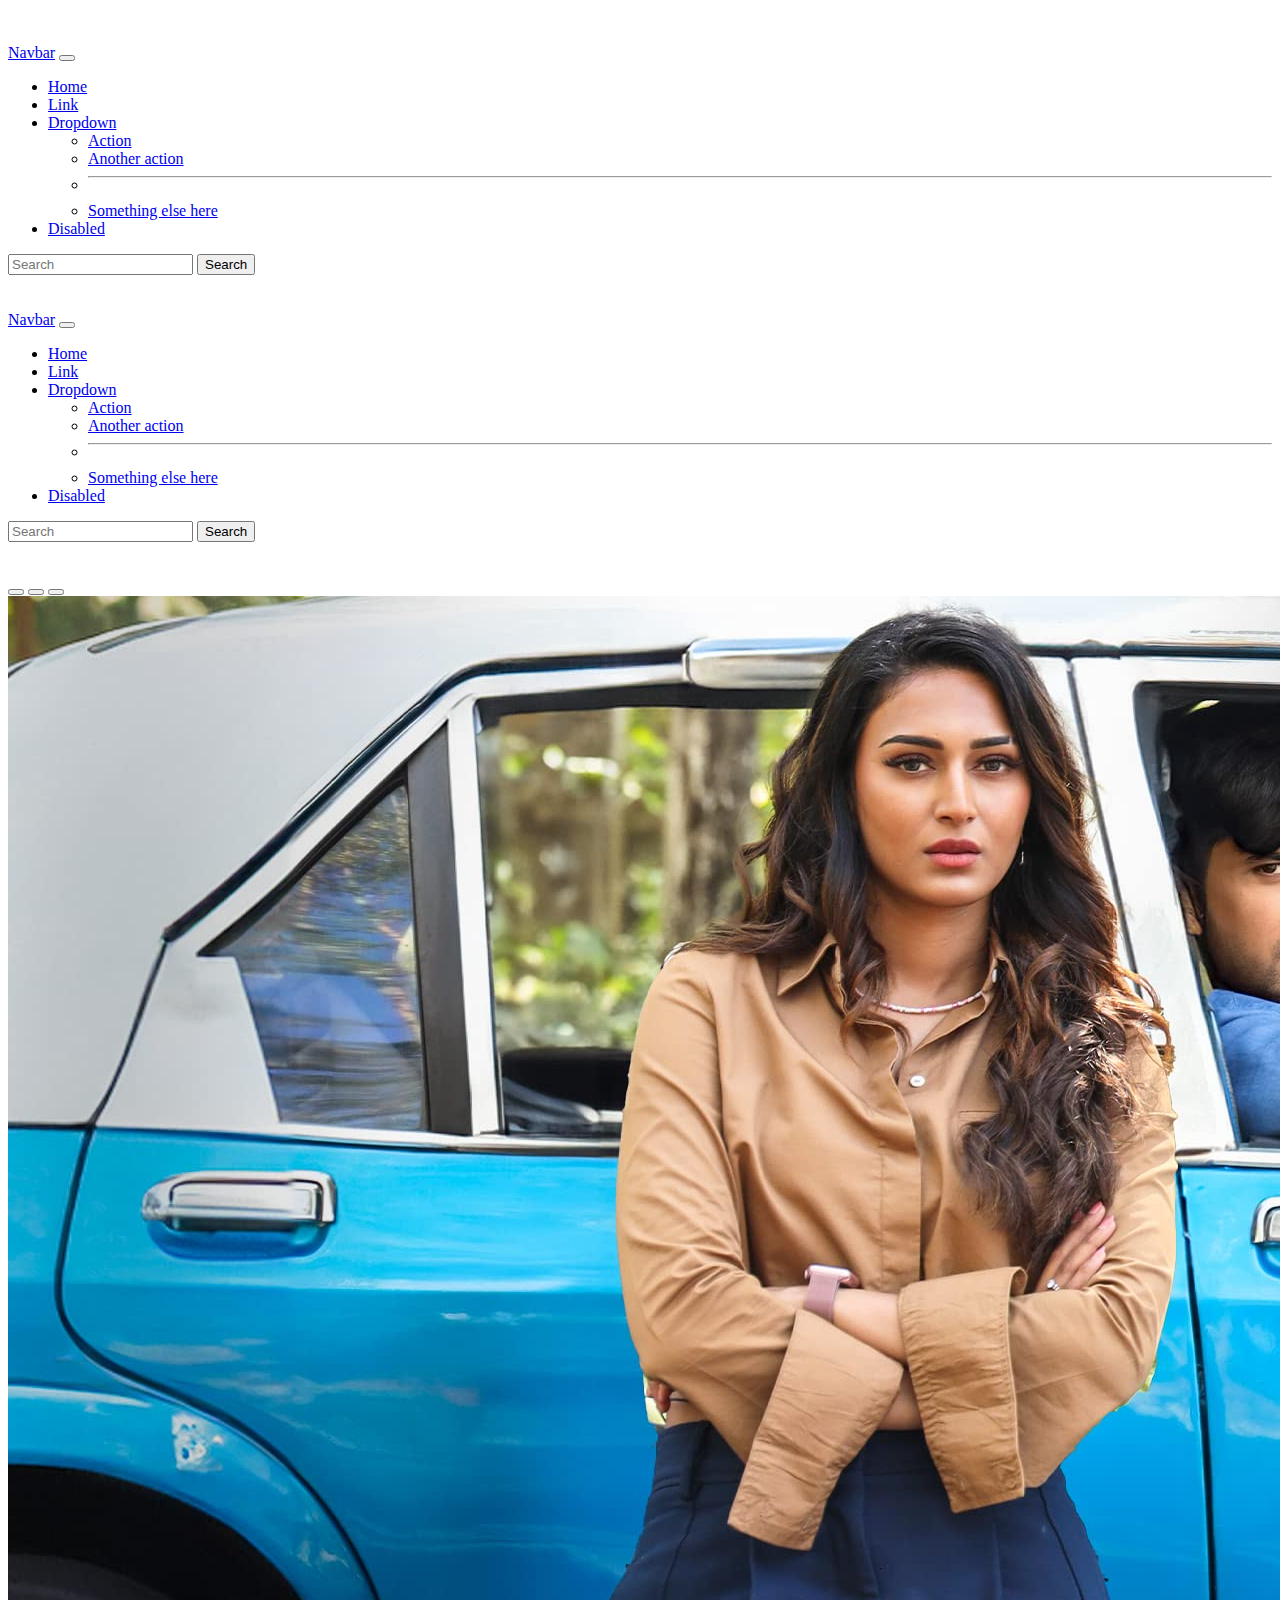
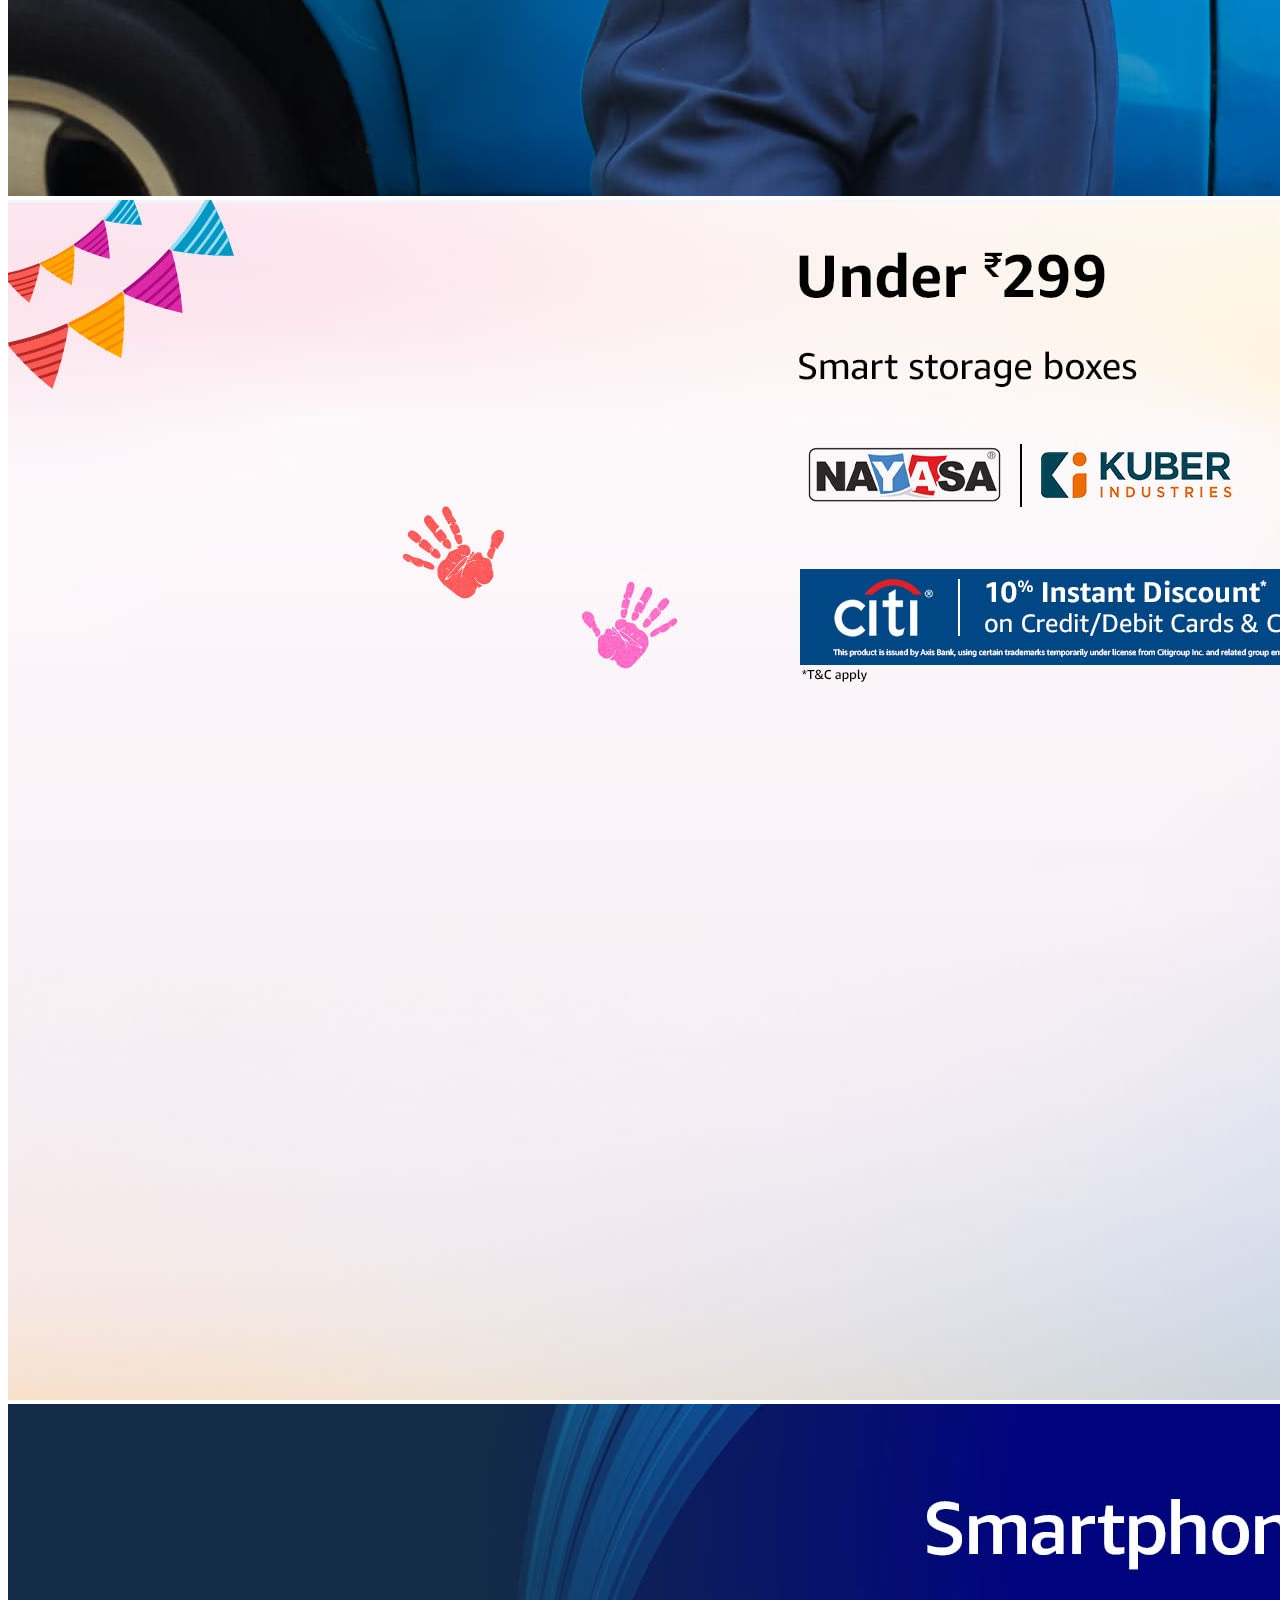
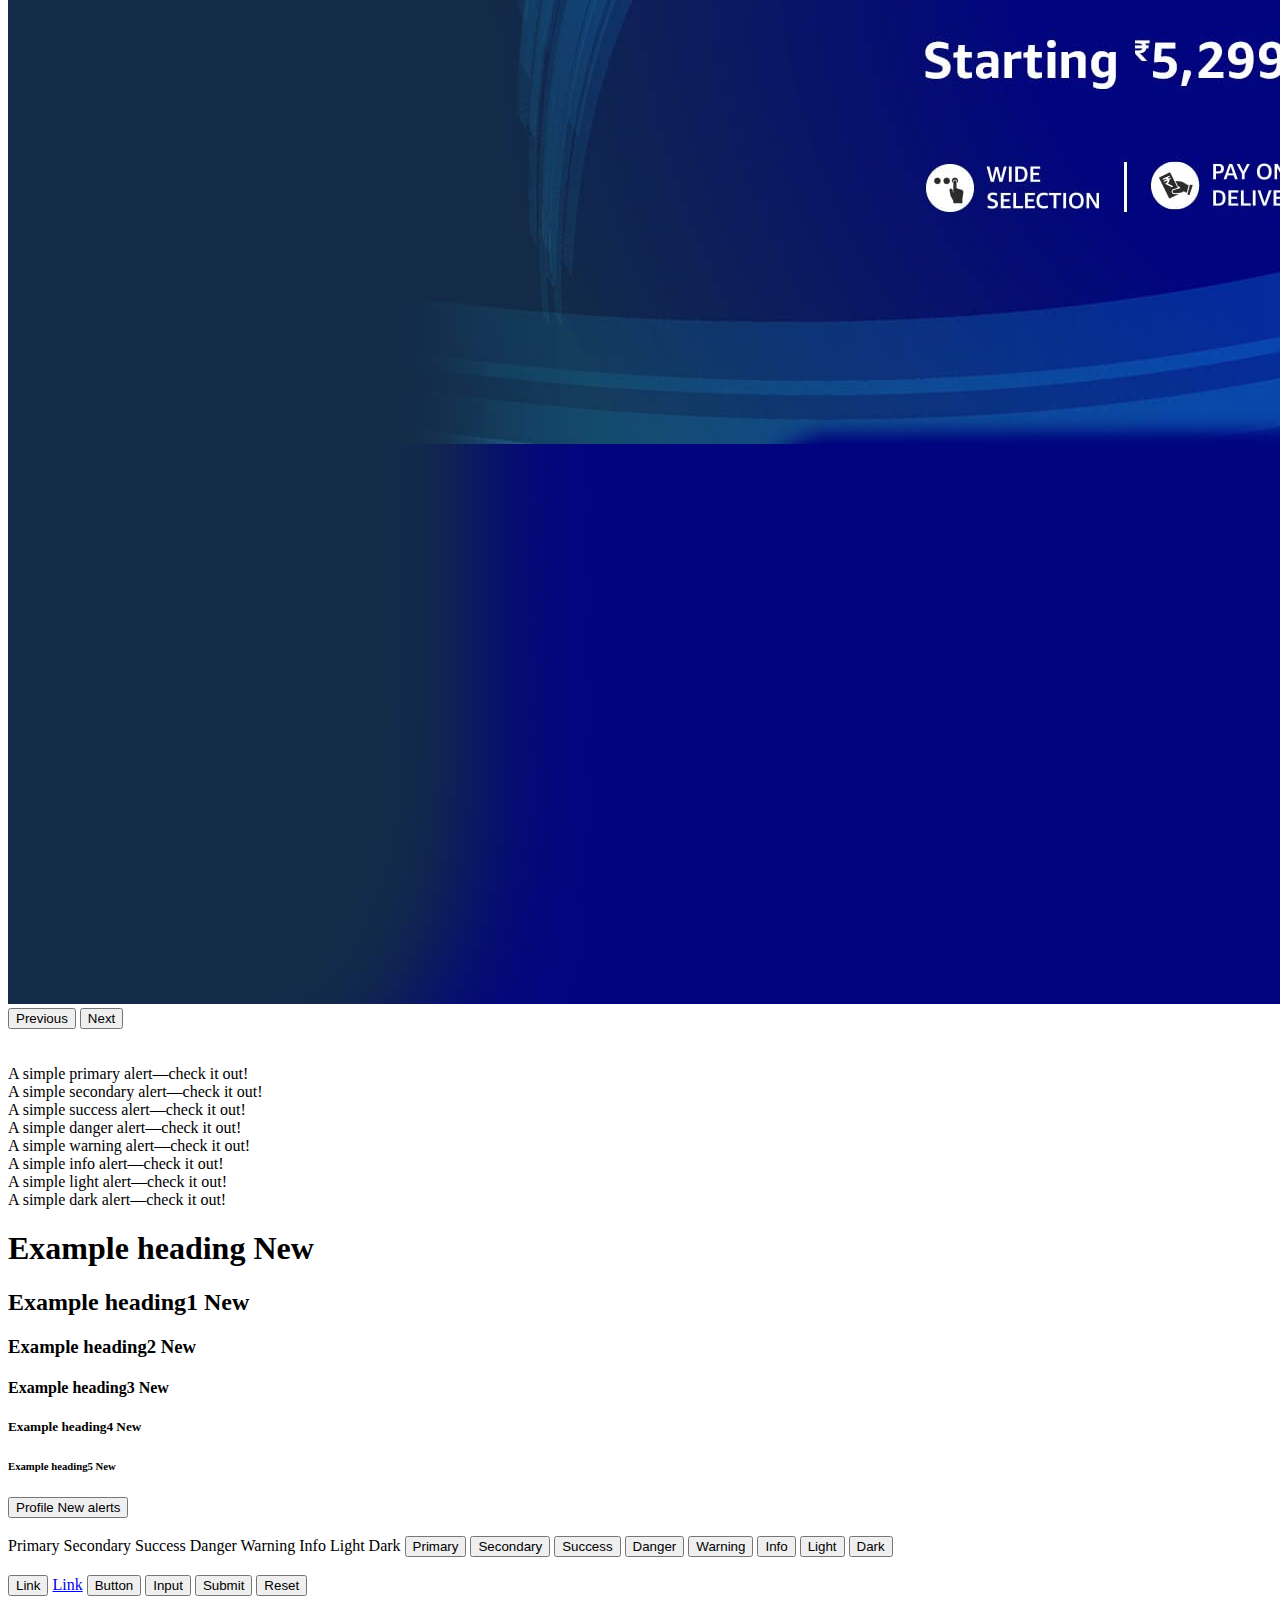
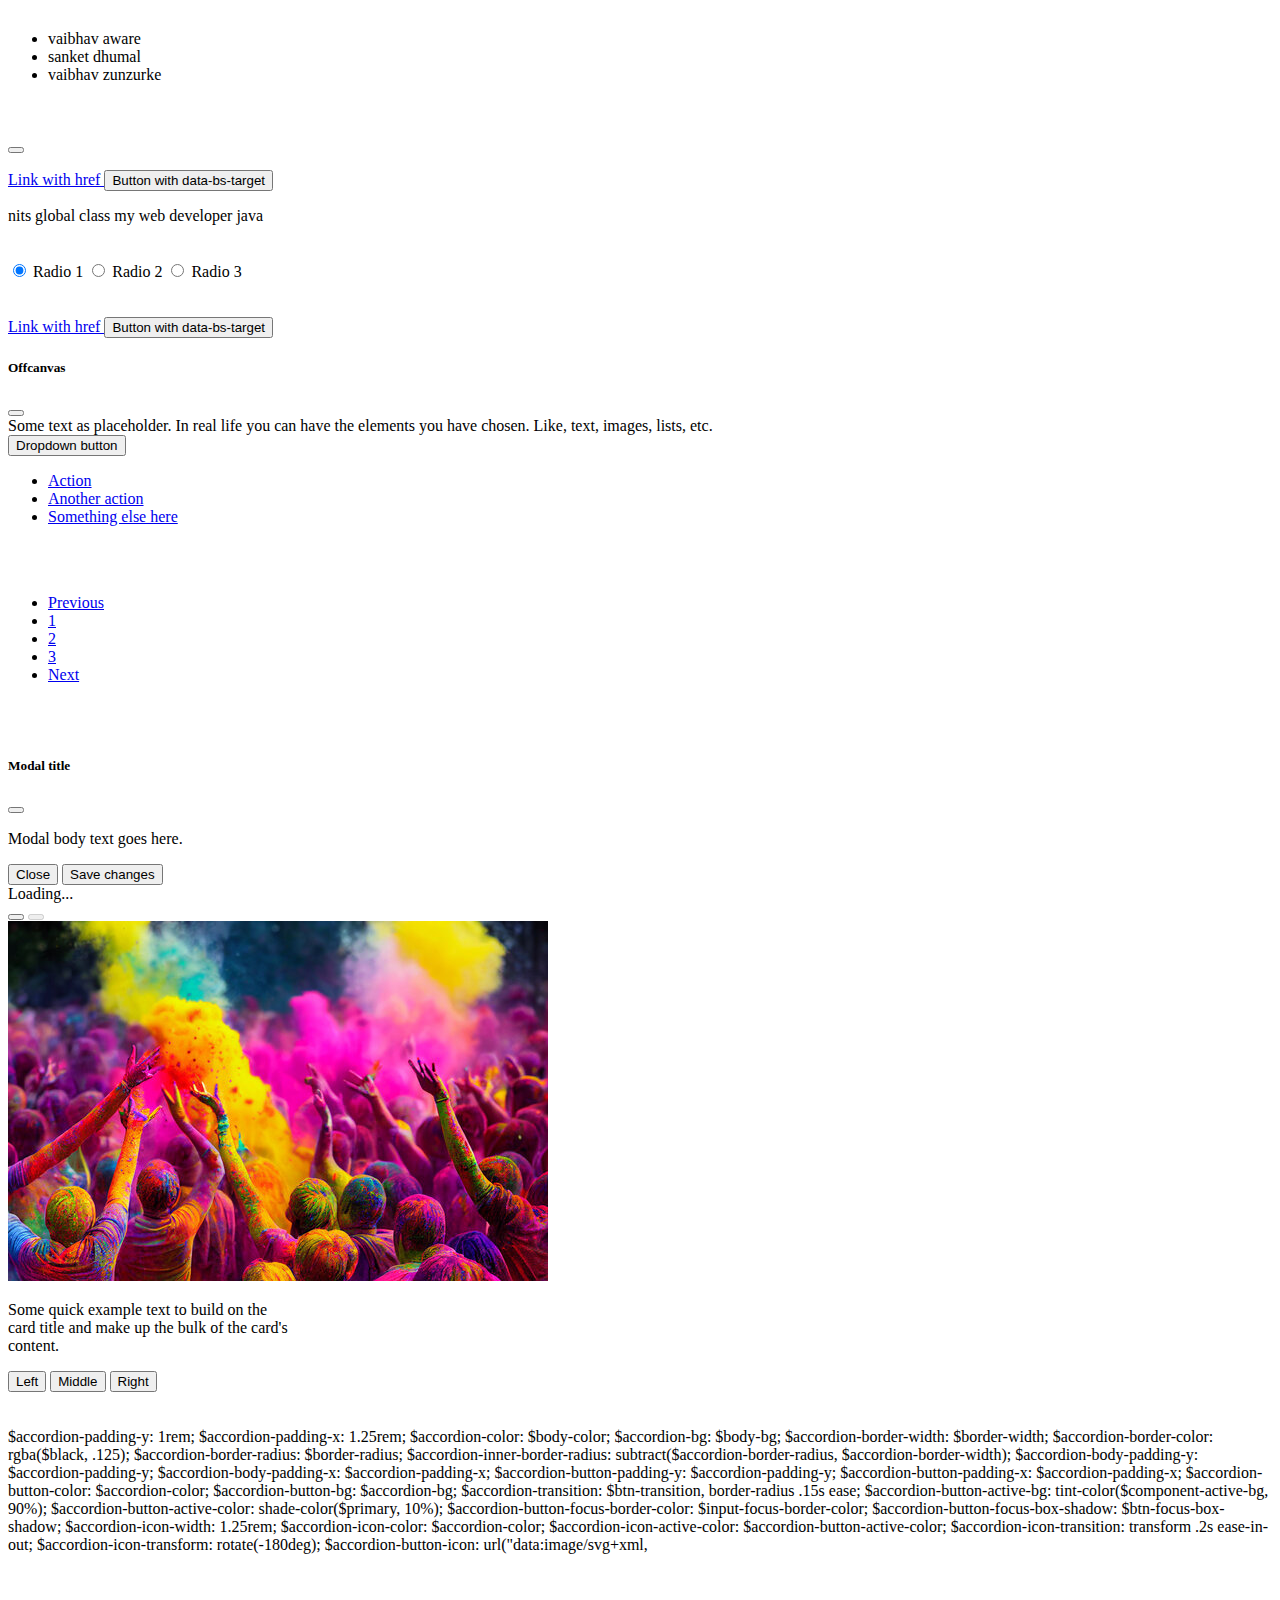
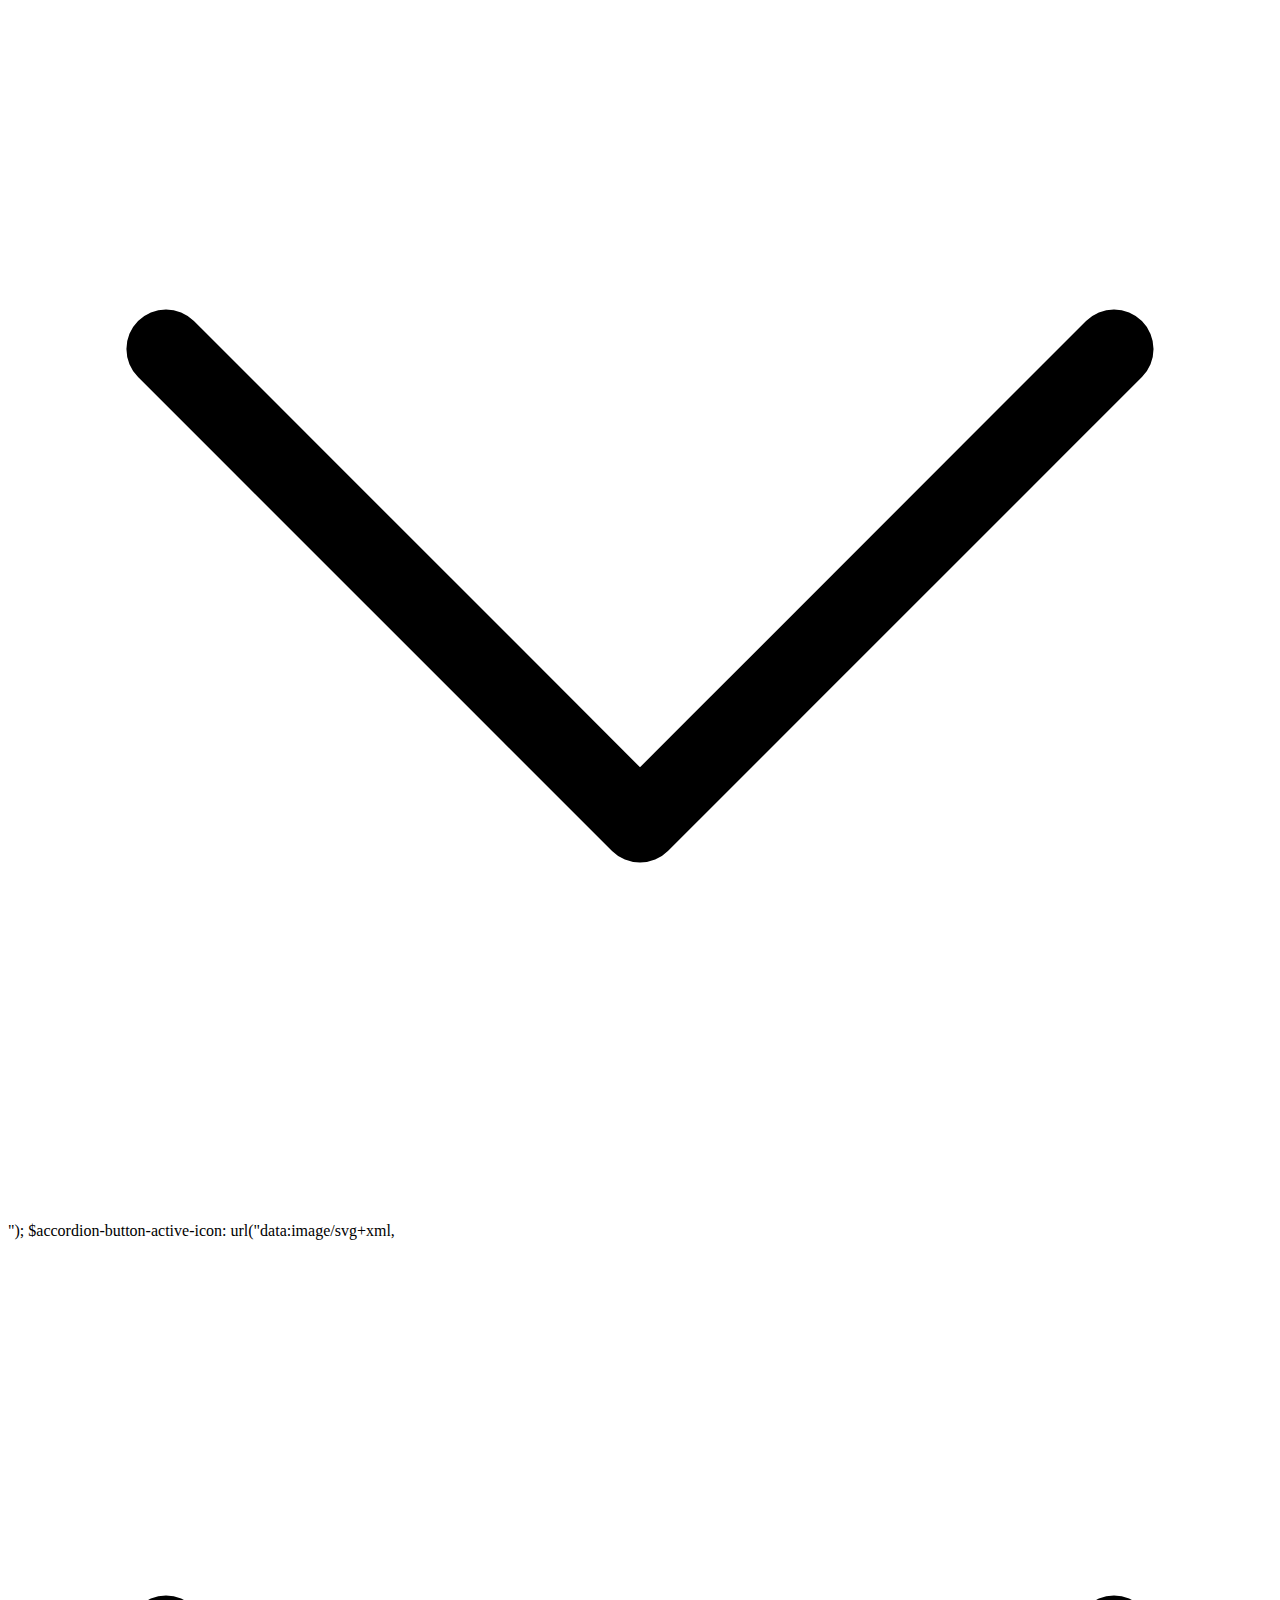
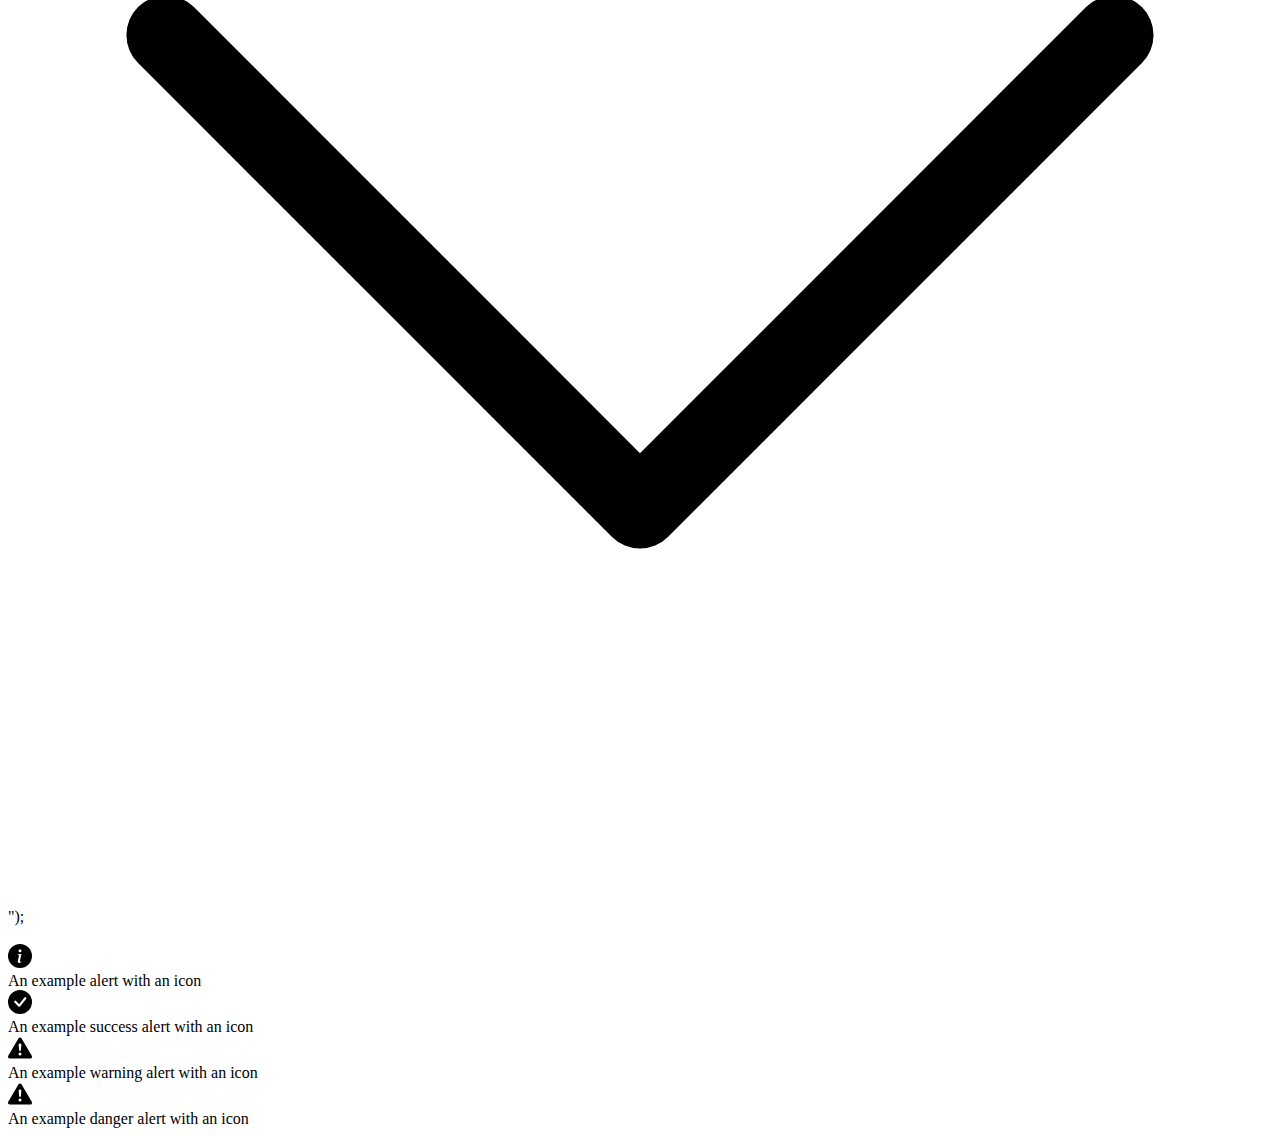
<file: boottrap.html>
<!DOCTYPE html>
<html lang="en">
<head>
    <meta charset="UTF-8">
    <meta name="viewport" content="width=device-width, initial-scale=1.0">
    <title>Document</title>
    <link href="https://cdn.jsdelivr.net/npm/bootstrap@5.0.2/dist/css/bootstrap.min.css" rel="stylesheet" integrity="sha384-EVSTQN3/azprG1Anm3QDgpJLIm9Nao0Yz1ztcQTwFspd3yD65VohhpuuCOmLASjC" crossorigin="anonymous"> 
    
</head>
<body>
  <script src="https://cdn.jsdelivr.net/npm/bootstrap@5.0.2/dist/js/bootstrap.bundle.min.js" integrity="sha384-MrcW6ZMFYlzcLA8Nl+NtUVF0sA7MsXsP1UyJoMp4YLEuNSfAP+JcXn/tWtIaxVXM" crossorigin="anonymous"></script>
<br>
<br>
<header>
  <nav class="navbar navbar-dark bg-dark">
    <div class="container-fluid">
      <a class="navbar-brand" href="#">Navbar</a>
      <button class="navbar-toggler" type="button" data-bs-toggle="collapse" data-bs-target="#navbarSupportedContent" aria-controls="navbarSupportedContent" aria-expanded="false" aria-label="Toggle navigation">
        <span class="navbar-toggler-icon"></span>
      </button>
      <div class="collapse navbar-collapse" id="navbarSupportedContent">
        <ul class="navbar-nav me-auto mb-2 mb-lg-0">
          <li class="nav-item">
            <a class="nav-link active" aria-current="page" href="#">Home</a>
          </li>
          <li class="nav-item">
            <a class="nav-link" href="#">Link</a>
          </li>
          <li class="nav-item dropdown">
            <a class="nav-link dropdown-toggle" href="#" id="navbarDropdown" role="button" data-bs-toggle="dropdown" aria-expanded="false">
              Dropdown
            </a>
            <ul class="dropdown-menu" aria-labelledby="navbarDropdown">
              <li><a class="dropdown-item" href="#">Action</a></li>
              <li><a class="dropdown-item" href="#">Another action</a></li>
              <li><hr class="dropdown-divider"></li>
              <li><a class="dropdown-item" href="#">Something else here</a></li>
            </ul>
          </li>
          <li class="nav-item">
            <a class="nav-link disabled" href="#" tabindex="-1" aria-disabled="true">Disabled</a>
          </li>
        </ul>
        <form class="d-flex">
          <input class="form-control me-2" type="search" placeholder="Search" aria-label="Search">
          <button class="btn btn-outline-success" type="submit">Search</button>
        </form>
      </div>
    </div>
  </nav>
</header>
  
  <nav class="navbar navbar-dark bg-primary">
    <!-- Navbar content -->
  </nav>
  
  <nav class="navbar navbar-light" style="background-color: #dcbf20;">
    <!-- Navbar content -->
  </nav>
  <br>
  <br>

    
  <nav class="navbar navbar-expand-lg navbar-light bg-light">
    <div class="container-fluid">
      <a class="navbar-brand" href="#">Navbar</a>
      <button class="navbar-toggler" type="button" data-bs-toggle="collapse" data-bs-target="#navbarSupportedContent" aria-controls="navbarSupportedContent" aria-expanded="false" aria-label="Toggle navigation">
        <span class="navbar-toggler-icon"></span>
      </button>
      <div class="collapse navbar-collapse" id="navbarSupportedContent">
        <ul class="navbar-nav me-auto mb-2 mb-lg-0">
          <li class="nav-item">
            <a class="nav-link active" aria-current="page" href="#">Home</a>
          </li>
          <li class="nav-item">
            <a class="nav-link" href="#">Link</a>
          </li>
          <li class="nav-item dropdown">
            <a class="nav-link dropdown-toggle" href="#" id="navbarDropdown" role="button" data-bs-toggle="dropdown" aria-expanded="false">
              Dropdown
            </a>
            <ul class="dropdown-menu" aria-labelledby="navbarDropdown">
              <li><a class="dropdown-item" href="#">Action</a></li>
              <li><a class="dropdown-item" href="#">Another action</a></li>
              <li><hr class="dropdown-divider"></li>
              <li><a class="dropdown-item" href="#">Something else here</a></li>
            </ul>
          </li>
          <li class="nav-item">
            <a class="nav-link disabled" href="#" tabindex="-1" aria-disabled="true">Disabled</a>
          </li>
        </ul>
        <form class="d-flex">
          <input class="form-control me-2" type="search" placeholder="Search" aria-label="Search">
          <button class="btn btn-outline-success" type="submit">Search</button>
        </form>
      </div>
    </div>
  </nav>
  <br>
  <br>
  <div id="carouselExampleIndicators" class="carousel slide" data-bs-ride="carousel">
    <div class="carousel-indicators">
      <button type="button" data-bs-target="#carouselExampleIndicators" data-bs-slide-to="0" class="active" aria-current="true" aria-label="Slide 1"></button>
      <button type="button" data-bs-target="#carouselExampleIndicators" data-bs-slide-to="1" aria-label="Slide 2"></button>
      <button type="button" data-bs-target="#carouselExampleIndicators" data-bs-slide-to="2" aria-label="Slide 3"></button>
    </div>
    <div class="carousel-inner">
      <div class="carousel-item active">
        <img src=".vscode/heroe_emage.jpg" class="d-block w-100" alt="xyz">
      </div>
      <div class="carousel-item">
        <img src=".vscode/hero_emage4.jpg" class="d-block w-100" alt="xyz">
      </div>
      <div class="carousel-item">
        <img src=".vscode/hero_emage3.jpg" class="d-block w-100" alt="xyz">
      </div>
    </div>
    <button class="carousel-control-prev" type="button" data-bs-target="#carouselExampleIndicators" data-bs-slide="prev">
      <span class="carousel-control-prev-icon" aria-hidden="true"></span>
      <span class="visually-hidden">Previous</span>
    </button>
    <button class="carousel-control-next" type="button" data-bs-target="#carouselExampleIndicators" data-bs-slide="next">
      <span class="carousel-control-next-icon" aria-hidden="true"></span>
      <span class="visually-hidden">Next</span>
    </button>
  </div>
      <br>
      <br>
    <div class="alert alert-primary" role="alert">
        A simple primary alert—check it out!
      </div>
      <div class="alert alert-secondary" role="alert">
        A simple secondary alert—check it out!
      </div>
      <div class="alert alert-success" role="alert">
        A simple success alert—check it out!
      </div>
      <div class="alert alert-danger" role="alert">
        A simple danger alert—check it out!
      </div>
      <div class="alert alert-warning" role="alert">
        A simple warning alert—check it out!
      </div>
      <div class="alert alert-info" role="alert">
        A simple info alert—check it out!
      </div>
      <div class="alert alert-light" role="alert">
        A simple light alert—check it out!
      </div>
      <div class="alert alert-dark" role="alert">
        A simple dark alert—check it out!
      </div>

      <h1>Example heading <span class="badge bg-secondary">New</span></h1>
<h2>Example heading1 <span class="badge bg-secondary">New</span></h2>
<h3>Example heading2 <span class="badge bg-secondary">New</span></h3>
<h4>Example heading3 <span class="badge bg-secondary">New</span></h4>
<h5>Example heading4 <span class="badge bg-secondary">New</span></h5>
<h6>Example heading5 <span class="badge bg-secondary">New</span></h6>
<button type="button" class="btn btn-primary position-relative">
    Profile
    <span class="position-absolute top-0 start-100 translate-middle p-2 bg-danger border border-light rounded-circle">
      <span class="visually-hidden">New alerts</span>
    </span>
  </button>
  <br>
    <br>
  
  <span class="badge bg-primary">Primary</span>
<span class="badge bg-secondary">Secondary</span>
<span class="badge bg-success">Success</span>
<span class="badge bg-danger">Danger</span>
<span class="badge bg-warning text-dark">Warning</span>
<span class="badge bg-info text-dark">Info</span>
<span class="badge bg-light text-dark">Light</span>
<span class="badge bg-dark">Dark</span>

<button type="button" class="btn btn-primary">Primary</button>
<button type="button" class="btn btn-secondary">Secondary</button>
<button type="button" class="btn btn-success">Success</button>
<button type="button" class="btn btn-danger">Danger</button>
<button type="button" class="btn btn-warning">Warning</button>
<button type="button" class="btn btn-info">Info</button>
<button type="button" class="btn btn-light">Light</button>
<button type="button" class="btn btn-dark">Dark</button>
<br>
<br>

<button type="button" class="btn btn-link">Link</button>
<a class="btn btn-primary" href="#" role="button">Link</a>
<button class="btn btn-primary" type="submit">Button</button>
<input class="btn btn-primary" type="button" value="Input">
<input class="btn btn-primary" type="submit" value="Submit">
<input class="btn btn-primary" type="reset" value="Reset">
<br>
<br>
<div class="card" style="width: 18rem;">
    <ul class="list-group list-group-flush">
      <li class="list-group-item">vaibhav aware</li>
      <li class="list-group-item">sanket dhumal</li>
      <li class="list-group-item">vaibhav zunzurke</li>
    </ul>
  </div>
  <br>
  <br>
  
    <button type="button" class="btn-close" aria-label="Close"></button>
   
    <p>
      <a class="btn btn-primary" data-bs-toggle="collapse" href="#collapseExample" role="button" aria-expanded="false" aria-controls="collapseExample">
        Link with href
      </a>
      <button class="btn btn-primary" type="button" data-bs-toggle="collapse" data-bs-target="#collapseExample" aria-expanded="false" aria-controls="collapseExample">
        Button with data-bs-target
      </button>
    </p>
    <div class="collapse" id="collapseExample">
      <div class="card card-body">
        nits global class  my web developer java 
      </div>
    </div>
    <br>
    <br>
    <div class="btn-group" role="group" aria-label="Basic radio toggle button group">
      <input type="radio" class="btn-check" name="btnradio" id="btnradio1" autocomplete="off" checked>
      <label class="btn btn-outline-primary" for="btnradio1">Radio 1</label>
    
      <input type="radio" class="btn-check" name="btnradio" id="btnradio2" autocomplete="off">
      <label class="btn btn-outline-primary" for="btnradio2">Radio 2</label>
    
      <input type="radio" class="btn-check" name="btnradio" id="btnradio3" autocomplete="off">
      <label class="btn btn-outline-primary" for="btnradio3">Radio 3</label>
    </div>
    <br>
    <br>
    <a class="btn btn-primary" data-bs-toggle="offcanvas" href="#offcanvasExample" role="button" aria-controls="offcanvasExample">
      Link with href
    </a>
    <button class="btn btn-primary" type="button" data-bs-toggle="offcanvas" data-bs-target="#offcanvasExample" aria-controls="offcanvasExample">
      Button with data-bs-target
    </button>
    
    <div class="offcanvas offcanvas-start" tabindex="-1" id="offcanvasExample" aria-labelledby="offcanvasExampleLabel">
      <div class="offcanvas-header">
        <h5 class="offcanvas-title" id="offcanvasExampleLabel">Offcanvas</h5>
        <button type="button" class="btn-close text-reset" data-bs-dismiss="offcanvas" aria-label="Close"></button>
      </div>
      <div class="offcanvas-body">
        <div>
          Some text as placeholder. In real life you can have the elements you have chosen. Like, text, images, lists, etc.
        </div>
        <div class="dropdown mt-3">
          <button class="btn btn-secondary dropdown-toggle" type="button" id="dropdownMenuButton" data-bs-toggle="dropdown">
            Dropdown button
          </button>
          <ul class="dropdown-menu" aria-labelledby="dropdownMenuButton">
            <li><a class="dropdown-item" href="#">Action</a></li>
            <li><a class="dropdown-item" href="#">Another action</a></li>
            <li><a class="dropdown-item" href="#">Something else here</a></li>
          </ul>
        </div>
      </div>
    </div>

    <br>
    <br>

    <nav aria-label="Page navigation example">
      <ul class="pagination">
        <li class="page-item"><a class="page-link" href="#">Previous</a></li>
        <li class="page-item"><a class="page-link" href="#">1</a></li>
        <li class="page-item"><a class="page-link" href="#">2</a></li>
        <li class="page-item"><a class="page-link" href="#">3</a></li>
        <li class="page-item"><a class="page-link" href="#">Next</a></li>
      </ul>
    </nav>
    <br>
    <br>
    <div class="modal" tabindex="-1">
      <div class="modal-dialog">
        <div class="modal-content">
          <div class="modal-header">
            <h5 class="modal-title">Modal title</h5>
            <button type="button" class="btn-close" data-bs-dismiss="modal" aria-label="Close"></button>
          </div>
          <div class="modal-body">
            <p>Modal body text goes here.</p>
          </div>
          <div class="modal-footer">
            <button type="button" class="btn btn-secondary" data-bs-dismiss="modal">Close</button>
            <button type="button" class="btn btn-primary">Save changes</button>
          </div>
        </div>
      </div>
    </div>
    <div class="spinner-grow text-primary" role="status">
      <span class="visually-hidden">Loading...</span>
    </div>
    
    <div class="progress">
      <div class="progress-bar progress-bar-striped" role="progressbar" style="width: 10%" aria-valuenow="10" aria-valuemin="0" aria-valuemax="100"></div>
    </div>
    <div class="progress">
      <div class="progress-bar progress-bar-striped bg-success" role="progressbar" style="width: 25%" aria-valuenow="25" aria-valuemin="0" aria-valuemax="100"></div>
    </div>
    <div class="progress">
      <div class="progress-bar progress-bar-striped bg-info" role="progressbar" style="width: 50%" aria-valuenow="50" aria-valuemin="0" aria-valuemax="100"></div>
    </div>
    <div class="progress">
      <div class="progress-bar progress-bar-striped bg-warning" role="progressbar" style="width: 75%" aria-valuenow="75" aria-valuemin="0" aria-valuemax="100"></div>
    </div>
    <div class="progress">
      <div class="progress-bar progress-bar-striped bg-danger" role="progressbar" style="width: 100%" aria-valuenow="100" aria-valuemin="0" aria-valuemax="100"></div>
    </div>
    <button type="button" class="btn-close btn-close-white" aria-label="Close"></button>
<button type="button" class="btn-close btn-close-white" disabled aria-label="Close"></button>
<div class="card" style="width: 18rem;">
  <img src=".vscode/image_holi.jpg" class="card-img-top" alt="holi">
  <div class="card-body">
    <p class="card-text">Some quick example text to build on the card title and make up the bulk of the card's content.</p>
  </div>
</div>
<div class="btn-group" role="group" aria-label="Basic mixed styles example">
  <button type="button" class="btn btn-danger">Left</button>
  <button type="button" class="btn btn-warning">Middle</button>
  <button type="button" class="btn btn-success">Right</button>
</div>
<br>
<br>

<!-- <h1>varieble</h1> -->
$accordion-padding-y:                     1rem;
$accordion-padding-x:                     1.25rem;
$accordion-color:                         $body-color;
$accordion-bg:                            $body-bg;
$accordion-border-width:                  $border-width;
$accordion-border-color:                  rgba($black, .125);
$accordion-border-radius:                 $border-radius;
$accordion-inner-border-radius:           subtract($accordion-border-radius, $accordion-border-width);

$accordion-body-padding-y:                $accordion-padding-y;
$accordion-body-padding-x:                $accordion-padding-x;

$accordion-button-padding-y:              $accordion-padding-y;
$accordion-button-padding-x:              $accordion-padding-x;
$accordion-button-color:                  $accordion-color;
$accordion-button-bg:                     $accordion-bg;
$accordion-transition:                    $btn-transition, border-radius .15s ease;
$accordion-button-active-bg:              tint-color($component-active-bg, 90%);
$accordion-button-active-color:           shade-color($primary, 10%);

$accordion-button-focus-border-color:     $input-focus-border-color;
$accordion-button-focus-box-shadow:       $btn-focus-box-shadow;

$accordion-icon-width:                    1.25rem;
$accordion-icon-color:                    $accordion-color;
$accordion-icon-active-color:             $accordion-button-active-color;
$accordion-icon-transition:               transform .2s ease-in-out;
$accordion-icon-transform:                rotate(-180deg);

$accordion-button-icon:         url("data:image/svg+xml,<svg xmlns='http://www.w3.org/2000/svg' viewBox='0 0 16 16' fill='#{$accordion-icon-color}'><path fill-rule='evenodd' d='M1.646 4.646a.5.5 0 0 1 .708 0L8 10.293l5.646-5.647a.5.5 0 0 1 .708.708l-6 6a.5.5 0 0 1-.708 0l-6-6a.5.5 0 0 1 0-.708z'/></svg>");
$accordion-button-active-icon:  url("data:image/svg+xml,<svg xmlns='http://www.w3.org/2000/svg' viewBox='0 0 16 16' fill='#{$accordion-icon-active-color}'><path fill-rule='evenodd' d='M1.646 4.646a.5.5 0 0 1 .708 0L8 10.293l5.646-5.647a.5.5 0 0 1 .708.708l-6 6a.5.5 0 0 1-.708 0l-6-6a.5.5 0 0 1 0-.708z'/></svg>");
<br>
<br>
<svg xmlns="http://www.w3.org/2000/svg" style="display: none;">
  <symbol id="check-circle-fill" fill="currentColor" viewBox="0 0 16 16">
    <path d="M16 8A8 8 0 1 1 0 8a8 8 0 0 1 16 0zm-3.97-3.03a.75.75 0 0 0-1.08.022L7.477 9.417 5.384 7.323a.75.75 0 0 0-1.06 1.06L6.97 11.03a.75.75 0 0 0 1.079-.02l3.992-4.99a.75.75 0 0 0-.01-1.05z"/>
  </symbol>
  <symbol id="info-fill" fill="currentColor" viewBox="0 0 16 16">
    <path d="M8 16A8 8 0 1 0 8 0a8 8 0 0 0 0 16zm.93-9.412-1 4.705c-.07.34.029.533.304.533.194 0 .487-.07.686-.246l-.088.416c-.287.346-.92.598-1.465.598-.703 0-1.002-.422-.808-1.319l.738-3.468c.064-.293.006-.399-.287-.47l-.451-.081.082-.381 2.29-.287zM8 5.5a1 1 0 1 1 0-2 1 1 0 0 1 0 2z"/>
  </symbol>
  <symbol id="exclamation-triangle-fill" fill="currentColor" viewBox="0 0 16 16">
    <path d="M8.982 1.566a1.13 1.13 0 0 0-1.96 0L.165 13.233c-.457.778.091 1.767.98 1.767h13.713c.889 0 1.438-.99.98-1.767L8.982 1.566zM8 5c.535 0 .954.462.9.995l-.35 3.507a.552.552 0 0 1-1.1 0L7.1 5.995A.905.905 0 0 1 8 5zm.002 6a1 1 0 1 1 0 2 1 1 0 0 1 0-2z"/>
  </symbol>
</svg>

<div class="alert alert-primary d-flex align-items-center" role="alert">
  <svg class="bi flex-shrink-0 me-2" width="24" height="24" role="img" aria-label="Info:"><use xlink:href="#info-fill"/></svg>
  <div>
    An example alert with an icon
  </div>
</div>
<div class="alert alert-success d-flex align-items-center" role="alert">
  <svg class="bi flex-shrink-0 me-2" width="24" height="24" role="img" aria-label="Success:"><use xlink:href="#check-circle-fill"/></svg>
  <div>
    An example success alert with an icon
  </div>
</div>
<div class="alert alert-warning d-flex align-items-center" role="alert">
  <svg class="bi flex-shrink-0 me-2" width="24" height="24" role="img" aria-label="Warning:"><use xlink:href="#exclamation-triangle-fill"/></svg>
  <div>
    An example warning alert with an icon
  </div>
</div>
<div class="alert alert-danger d-flex align-items-center" role="alert">
  <svg class="bi flex-shrink-0 me-2" width="24" height="24" role="img" aria-label="Danger:"><use xlink:href="#exclamation-triangle-fill"/></svg>
  <div>
    An example danger alert with an icon
  </div>
</div>
</body>
</head>
</file>
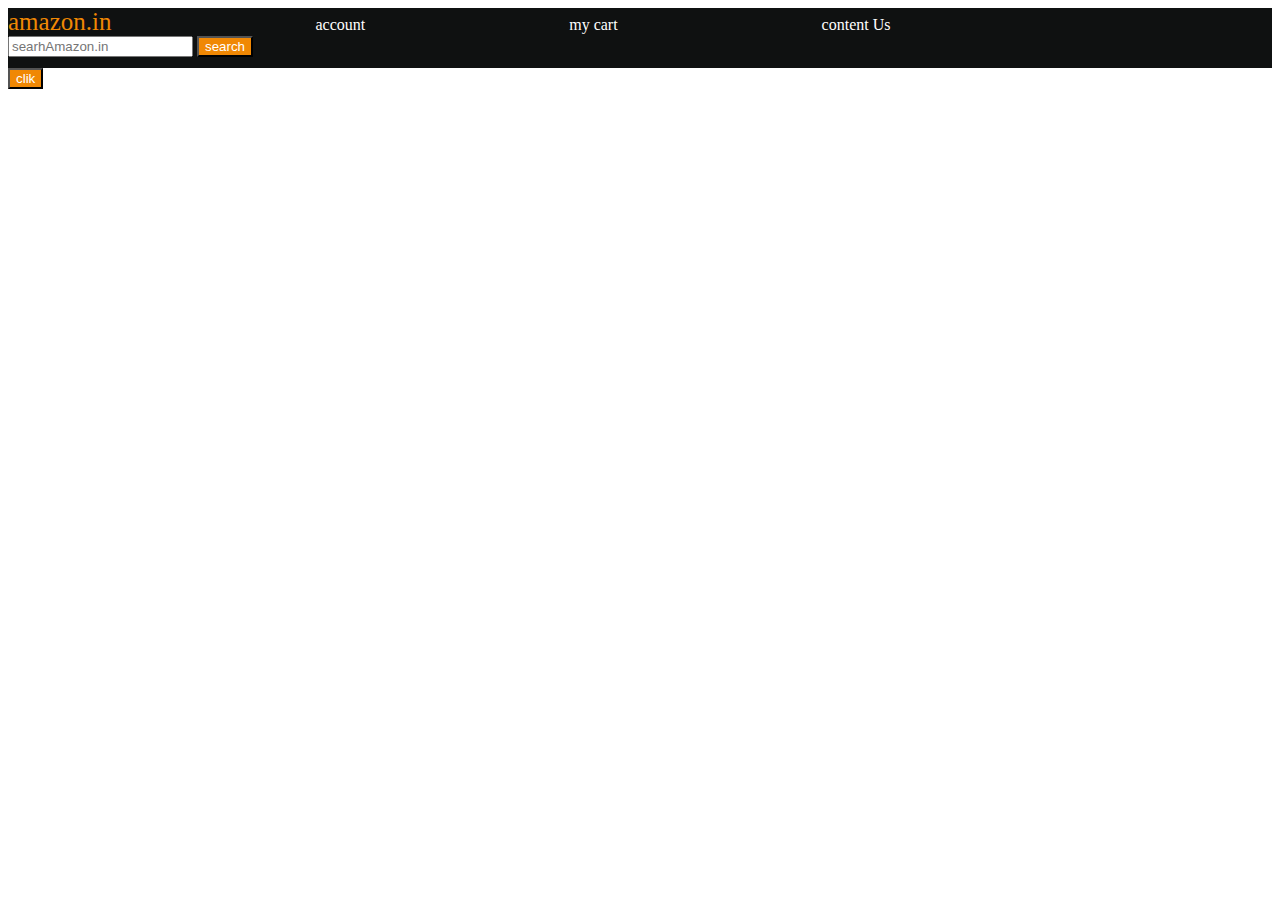
<file: index1.html>
<!DOCTYPE html>
<html lang="en">
<head>
    <meta charset="UTF-8">
    <meta name="viewport" content="width=device-width, initial-scale=10">
    <title>html code</title>
    <link rel="stylesheet" href="style1.css">
</head>
<body>
<div id="navbar">
   <a id="logo">amazon.in</a>
   <a>account</a>
   <a>my cart</a>
   <a>content Us</a>
    <input placeholder="searhAmazon.in">
    <button>search</button>
   
</div>

<button>clik</button>
</body>
</html>
</file>
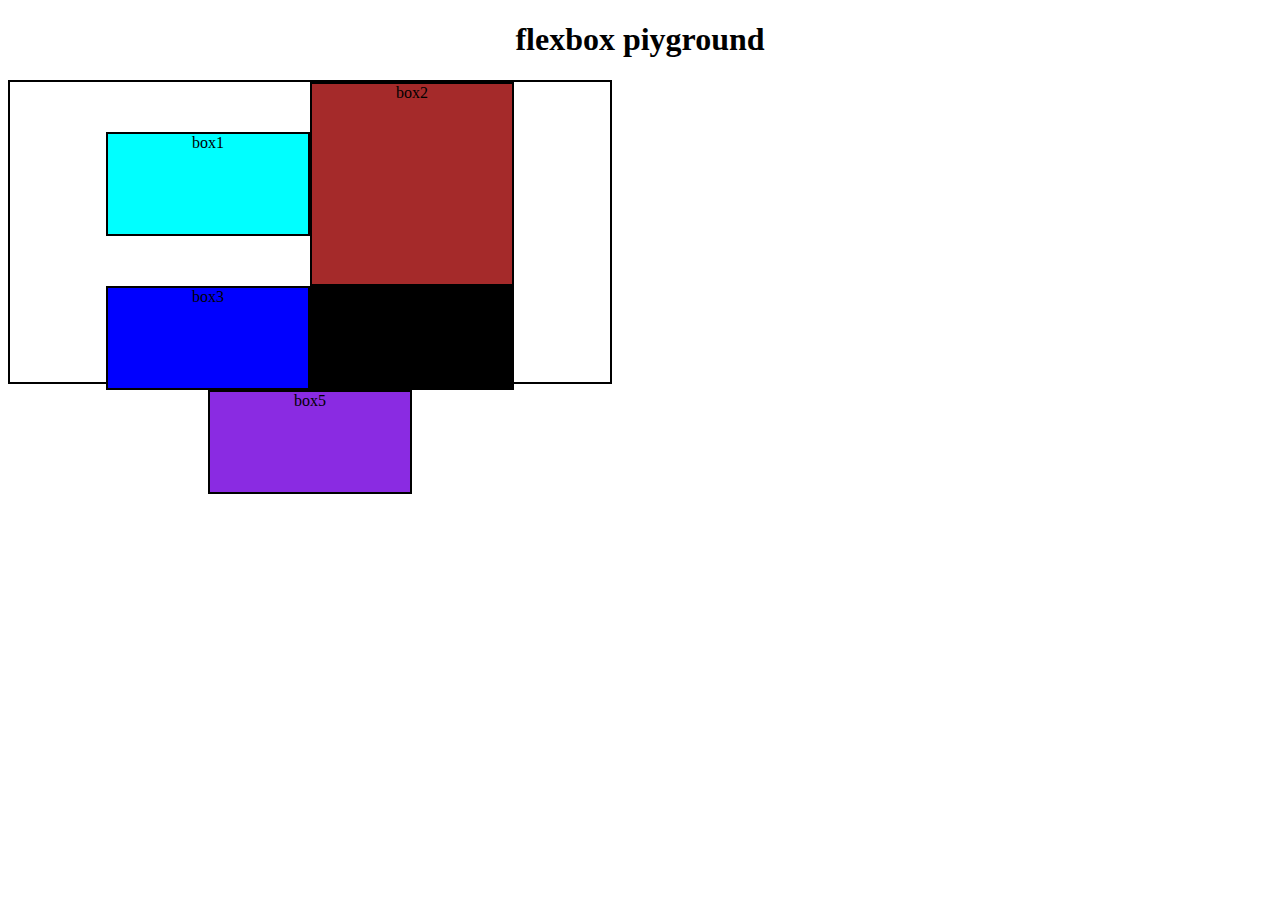
<file: index2.html>
<!DOCTYPE html>
<html lang="en">
<head>
    <meta charset="UTF-8">
    <meta name="viewport" content="width=device-width, initial-scale=1.0">
    <title>Document</title>
    <link rel="stylesheet" href="style2.css">
</head>
<body>
    <h1>flexbox piyground</h1>
    <div id="container">
        <div id="box1">box1</div>
        <div id="box2">box2</div>
        <div id="box3">box3</div>
        <div id="box4">box4</div>
        <div id="box5">box5</div>
    </div>
</body>
</html>
</file>
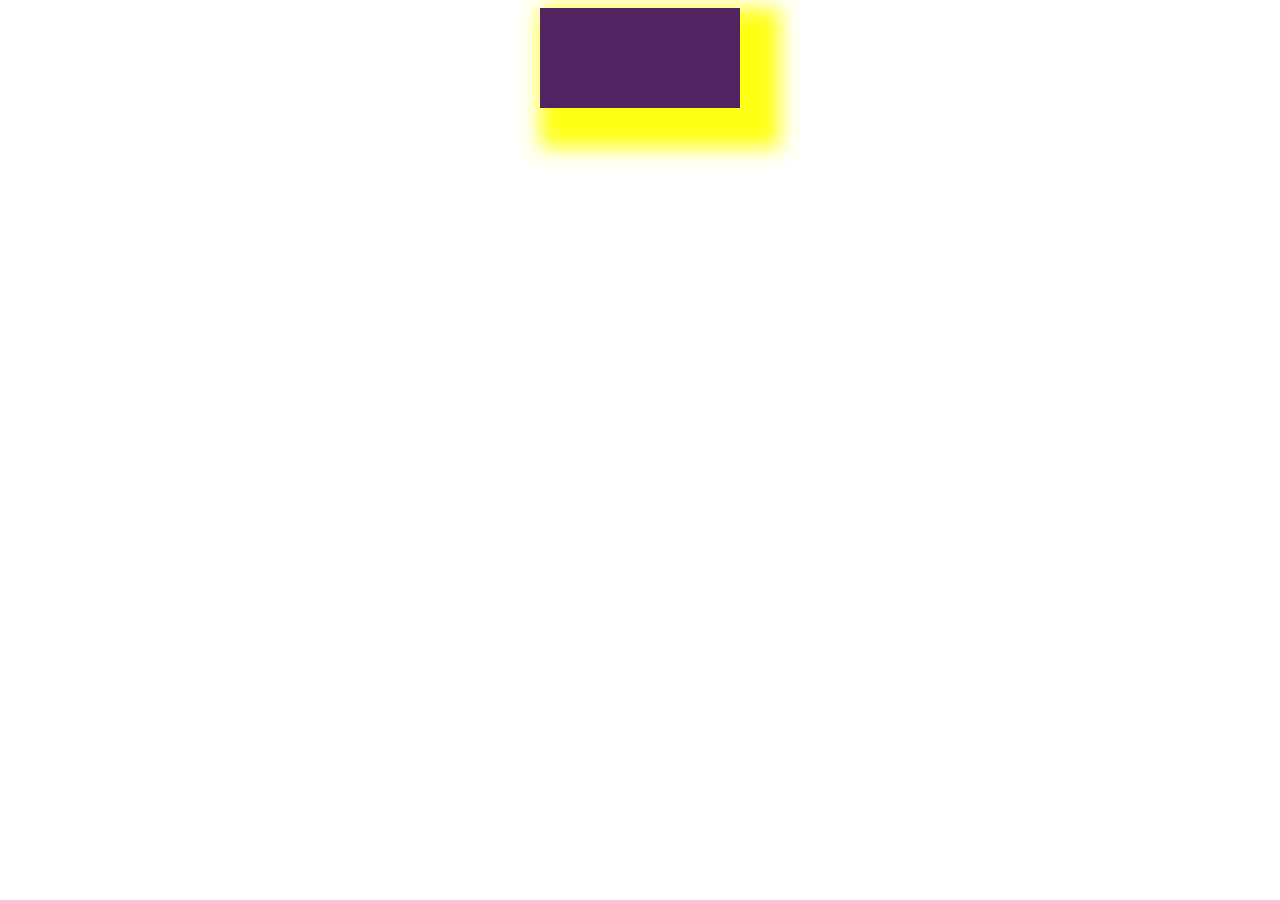
<file: index4.html>
<!DOCTYPE html>
<html lang="en">
<head>
    <meta charset="UTF-8">
    <meta name="viewport" content="width=device-width, initial-scale=1.0">
    <title>holi page</title>
    <link rel="stylesheet" href="style4.css">
</head>
<body>
    <div class="box1">
       
        
    </div>
</body>
</html>
</file>
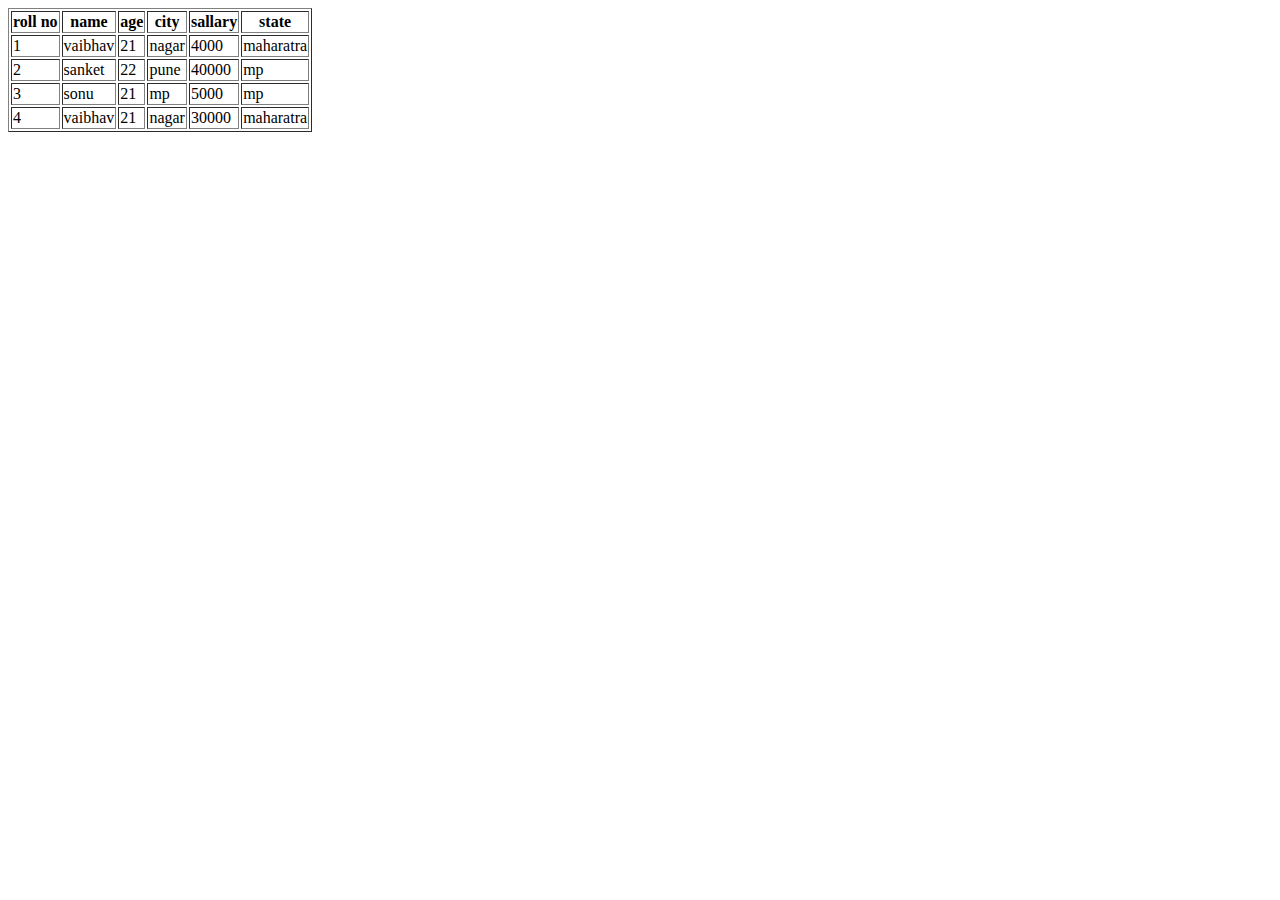
<file: index5.html>
<!DOCTYPE html>
<html lang="en">
<head>
    <meta charset="UTF-8">
    <meta name="viewport" content="width=, initial-scale=1.0">
    <title>Document</title>
</head>
<body>
    <table border="body"> 
        
        <tr>
            <th> roll no  </th>
            <th>name</th>
            <th>age</th>
            <th>city</th>
            <th>sallary</th>
            <th>state</th>
        </tr>
        <tr>
            <td>1</td>
            <td>vaibhav</td>
            <td>21</td>
            <td>nagar</td>
            <td>4000</td>
            <td>maharatra</td>

        </tr>
        <tr>
            <td>2</td>
            <td>sanket</td>
            <td>22</td>
            <td>pune</td>
            <td>40000</td>
            <td>mp</td>

        </tr>
        <tr>
            <td>3</td>
            <td>sonu</td>
            <td>21</td>
            <td>mp</td>
            <td>5000</td>
            <td>mp</td>

        </tr>
        <tr>
            <td>4</td>
            <td>vaibhav</td>
            <td>21</td>
            <td>nagar</td>
            <td>30000</td>
            <td>maharatra</td>

        </tr>

    </table>
</body>
</html>
</file>
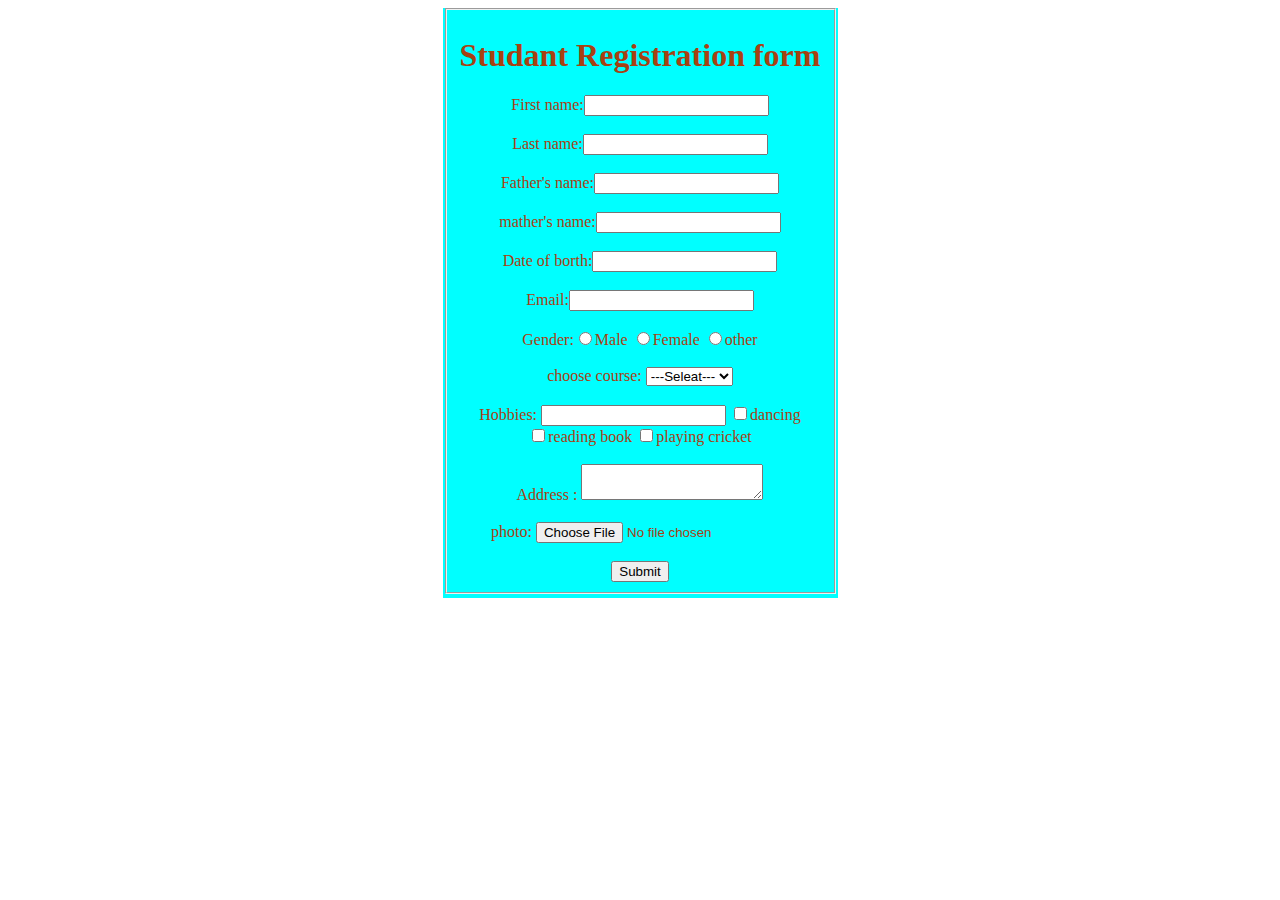
<file: index6.html>
<!DOCTYPE html>
<html lang="en">
<head>
    <meta charset="UTF-8">
    <meta name="viewport" content="width=device-width, initial-scale=1.0">
    <title>Document</title>
    <link rel="stylesheet" href="style6.css">

</head>
<body>
    
    <center>
       
   <form > 
    <fieldset>
    <h1>Studant Registration form</h1>
        
    First name:<input type="text"required>
        <br>
        <br>
        Last name:<input type="text" required>
        <br>
        <br>
        Father's name:<input type="text"required >
        <br>
        <br>
        mather's name:<input type="text" required>
            <br>
            <br>
        Date of borth:<input type="text" required>
            <br>
            <br>
        Email:<input type="text"required>
            <br>
            <br>
        Gender:<input type="radio" name="Gender">Male 
            <input type="radio" name="Gender">Female 
            <input type="radio" name="Gender"required>other</input>
            <br>
            <br>
               choose course:
                <select name="course" >
                <option value=""required> ---Seleat---</option>
                <option value="">html</option>
                <option value="">java</option>
                <option value="">asp</option>
                <option value="">php</option>
            </select>
            <br>
            <br>
              Hobbies: <input type="text">
            <input type="checkbox" name="dancing" >dancing <br>
            <input type="checkbox" name="reading" >reading book
            <input type="checkbox" name="playing"  >playing cricket
            <br>
            <br>
            
            Address : <textarea name="Address"required></textarea>
            <br>
            <br>
            photo: <input type="file" name="data"required>
            <br>
            <br>
            <input type="submit" name="submit">


        
        
        

       
        </fieldset>  
   </form>
</center>
</body> 
</html>
</file>
<file: style1.css>
*{
    color: white;
}
#navbar{
    height: 60px;
    background-color: #0f1111;
}
button{
    background-color: #f08804;
}
#logo {
    color: #f08804;
    font-size: 25px;

}
a{
    margin-right: 200px;
}
</file>
<file: style2.css>
body{
    text-align: center;
}
div{
    height: 100px;
    width: 200px;
    display: inline-block;
    border: 2px solid black;

}
#container{
    width: 600px;
    height: 300px;
    display: flex;
    flex-direction: row;
    justify-content: center;
    flex-wrap: wrap;
    align-items: center;
     align-content: flex-start; */
}
#box1{
    background-color: aqua;
}
#box2{
    background-color: brown;
    height: 200px;
    flex-shrink: 0;
}
#box3{
    background-color: blue;
}
#box4{
    background-color: black;

}
#box5{
    background-color: blueviolet;
}
</file>
<file: style4.css>
body{
    display: flex;
    justify-content: center;
    align-items: center;
}
.box1{
   height: 100px;
   width: 200px;

   
     align-items: center; 
     text-align: center; 
     background-color: rgb(83, 36, 98);
     box-shadow: 20px 20px 20px 20px #ffff12;
   
    
}
.box1:hover{
    font-display: center;
    transition-property: all;
     background-image: url(".vscode/@holi1.jpg");
     
      transform:translatex(60px) translatey(50px) scale(1.2) rotate(360deg) ; 
     transition: all 6s ease-in 1s;
     height: 40em;
     width: 70em;
     margin-right:50px;
     @keyfrems{
        0%{


        }
        100%{

        }
     }
     


    
     

    
}
</file>
<file: style6.css>
form{
height: 590px;
width: 395px;
    color:#a74112;
    background-color: aqua;
}
</file>
